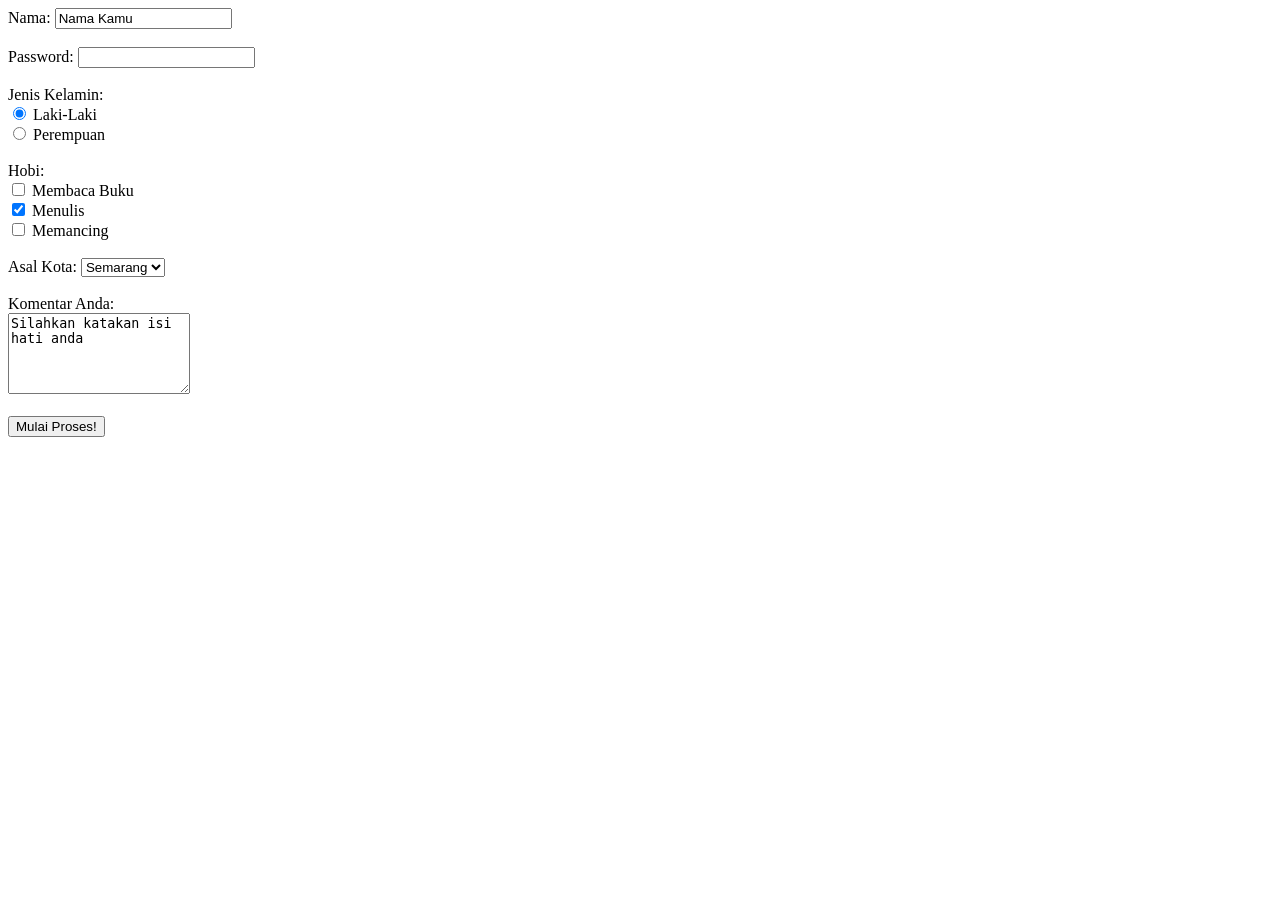
<file: formulir.html>
<!DOCTYPE html>
<html>
<head>
    <title>Belajar Membuat Form</title>
</head>
<body>

<form action="formulir.html" method="get">

    Nama: 
    <input type="text" name="nama" value="Nama Kamu" />
    <br /><br />

    Password: 
    <input type="password" name="password" />
    <br /><br />

    Jenis Kelamin:
    <br />
    
    <input type="radio" name="jenis_kelamin" value="laki-laki" checked />
    Laki-Laki
    <br />

    <input type="radio" name="jenis_kelamin" value="perempuan" />
    Perempuan
    <br /><br />

    Hobi:
    <br />
    <input type="checkbox" name="hobi_baca" /> Membaca Buku <br />
    <input type="checkbox" name="hobi_nulis" checked /> Menulis <br />
    <input type="checkbox" name="hobi_mancing" /> Memancing
    <br /><br />

    Asal Kota:
    <select name="asal_kota">
        <option value="Jakarta">Jakarta</option>
        <option value="Bandung">Bandung</option>
        <option value="Semarang" selected>Semarang</option>
    </select>
    <br /><br />

    Komentar Anda:
    <br />
    <textarea name="komentar" rows="5" cols="20">
Silahkan katakan isi hati anda
    </textarea>
    <br /><br />

    <input type="submit" value="Mulai Proses!" />

</form>

</body>
</html>
</file>
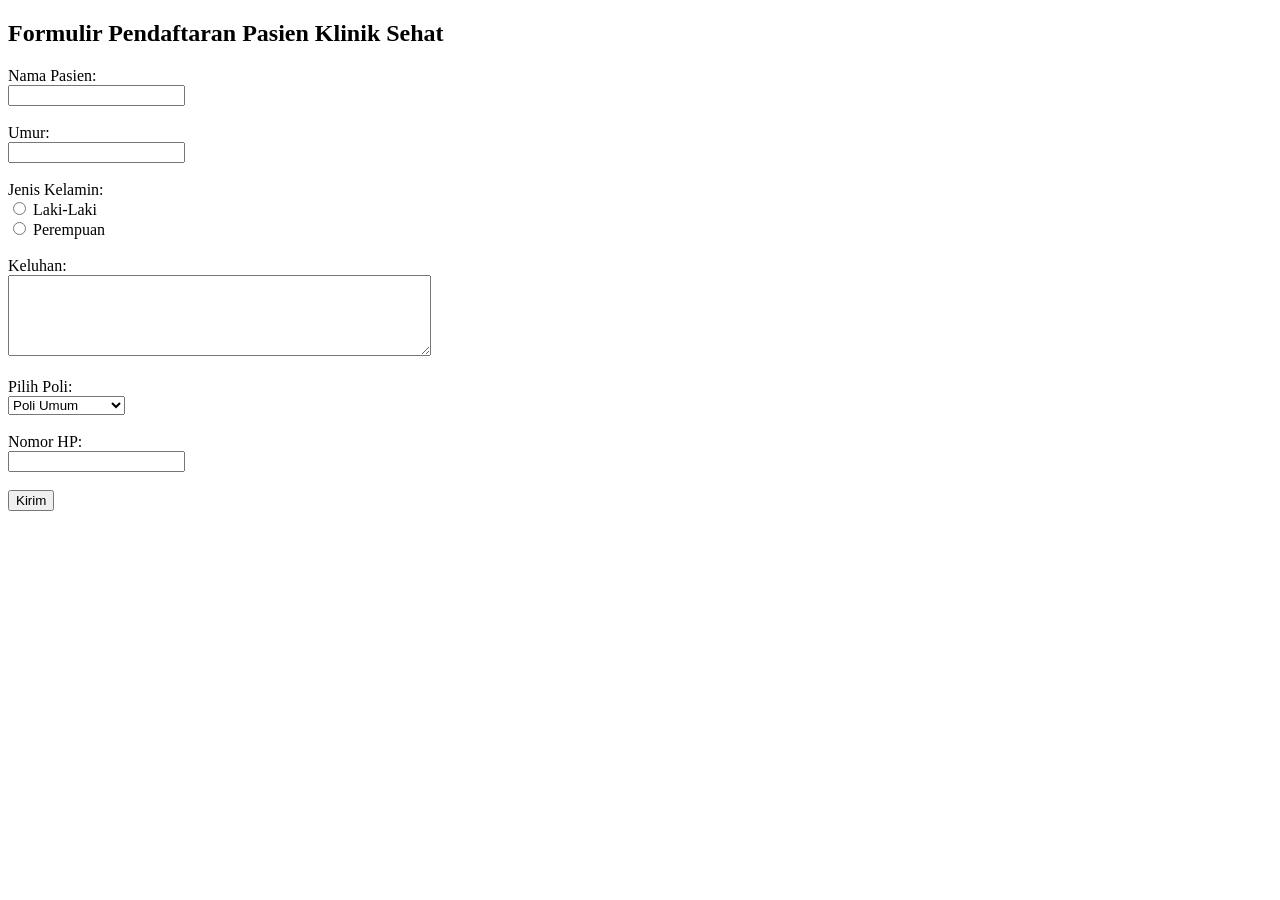
<file: Formulir_kliniksehat.html>
<!DOCTYPE html>
<html>
<head>
    <title>Formulir Klinik Sehat</title>
</head>
<body>

<h2>Formulir Pendaftaran Pasien Klinik Sehat</h2>

<form action="#" method="post">

    <label>Nama Pasien:</label><br>
    <input type="text" name="nama"><br><br>

    <label>Umur:</label><br>
    <input type="number" name="umur"><br><br>

    <label>Jenis Kelamin:</label><br>
    <input type="radio" name="jk" value="laki-laki"> Laki-Laki<br>
    <input type="radio" name="jk" value="perempuan"> Perempuan<br><br>

    <label>Keluhan:</label><br>
    <textarea name="keluhan" rows="5" cols="50"></textarea><br><br>

    <label>Pilih Poli:</label><br>
    <select name="poli">
        <option value="umum">Poli Umum</option>
        <option value="gigi">Poli Gigi</option>
        <option value="anak">Poli Anak</option>
        <option value="kandungan">Poli Kandungan</option>
    </select>
    <br><br>

    <label>Nomor HP:</label><br>
    <input type="text" name="no_hp"><br><br>

    <input type="submit" value="Kirim">

</form>

</body>
</html>
</file>
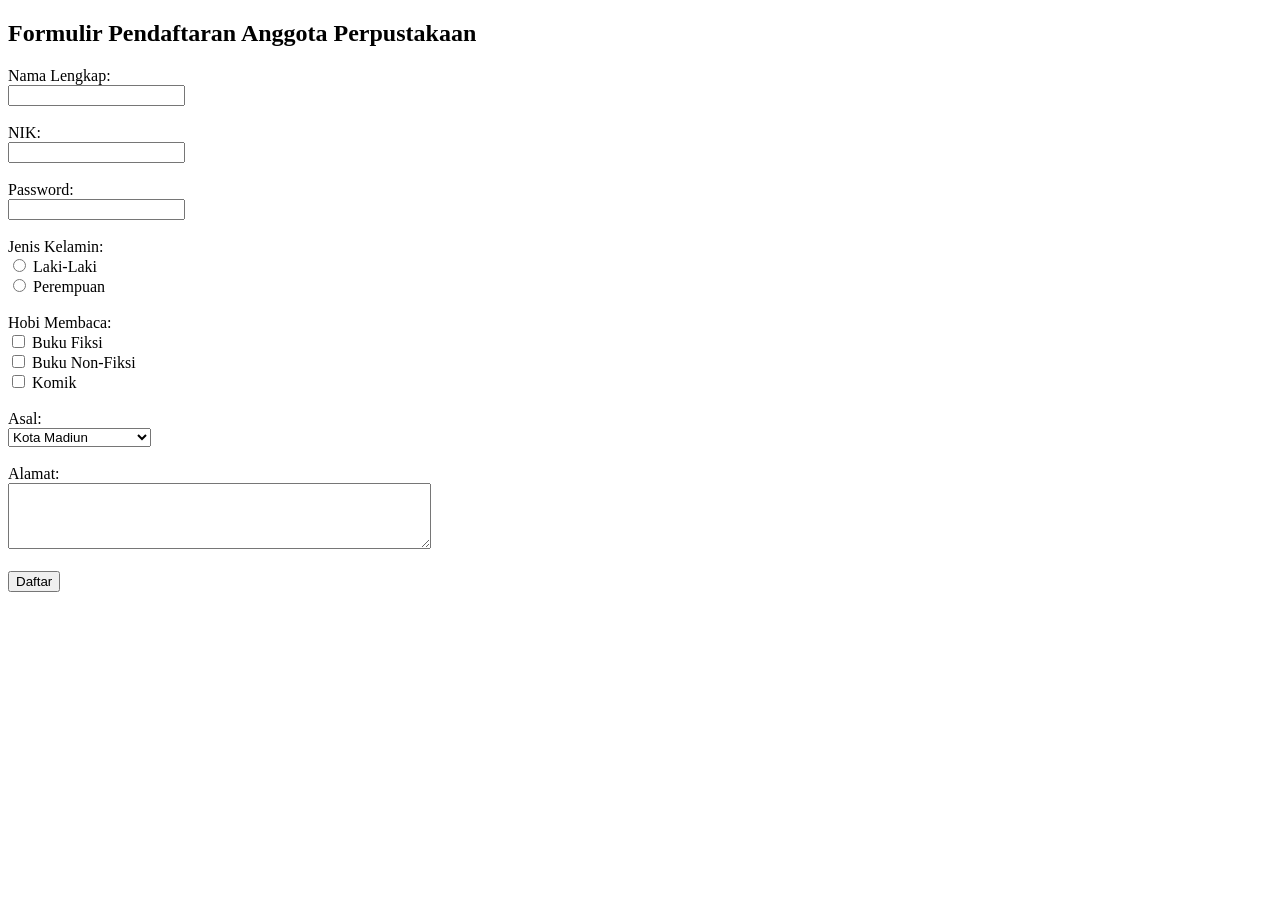
<file: Formulir_Perpuskotamadiun.html>
<!DOCTYPE html>
<html>
<head>
    <title>Formulir Perpustakaan Kota Madiun</title>
</head>
<body>
    
<h2>Formulir Pendaftaran Anggota Perpustakaan</h2>

<form action="#" method="post">

    <label>Nama Lengkap:</label><br>
    <input type="text" name="nama"><br><br>

    <label>NIK:</label><br>
    <input type="text" name="nik"><br><br>

    <label>Password:</label><br>
    <input type="password" name="password"><br><br>

    <label>Jenis Kelamin:</label><br>
    <input type="radio" name="jk" value="laki-laki"> Laki-Laki<br>
    <input type="radio" name="jk" value="perempuan"> Perempuan<br><br>

    <label>Hobi Membaca:</label><br>
    <input type="checkbox" name="fiksi"> Buku Fiksi<br>
    <input type="checkbox" name="non_fiksi"> Buku Non-Fiksi<br>
    <input type="checkbox" name="komik"> Komik<br><br>

    <label>Asal:</label><br>
    <select name="asal">
        <option value="Kota Madiun">Kota Madiun</option>
        <option value="Kabupaten Madiun">Kabupaten Madiun</option>
        <option value="Kota Ngawi">Kota Ngawi</option>
        <option value="Kabupaten Ngawi">Kabupaten Ngawi</option>
        <option value="Kota Magetan">Kota Magetan</option>
        <option value="Kabupaten Magetan">Kabupaten Magetan</option>
    </select>
    <br><br>

    <label>Alamat:</label><br>
    <textarea name="alamat" rows="4" cols="50"></textarea><br><br>

    <input type="submit" value="Daftar">

</form>

</body>
</html>
</file>
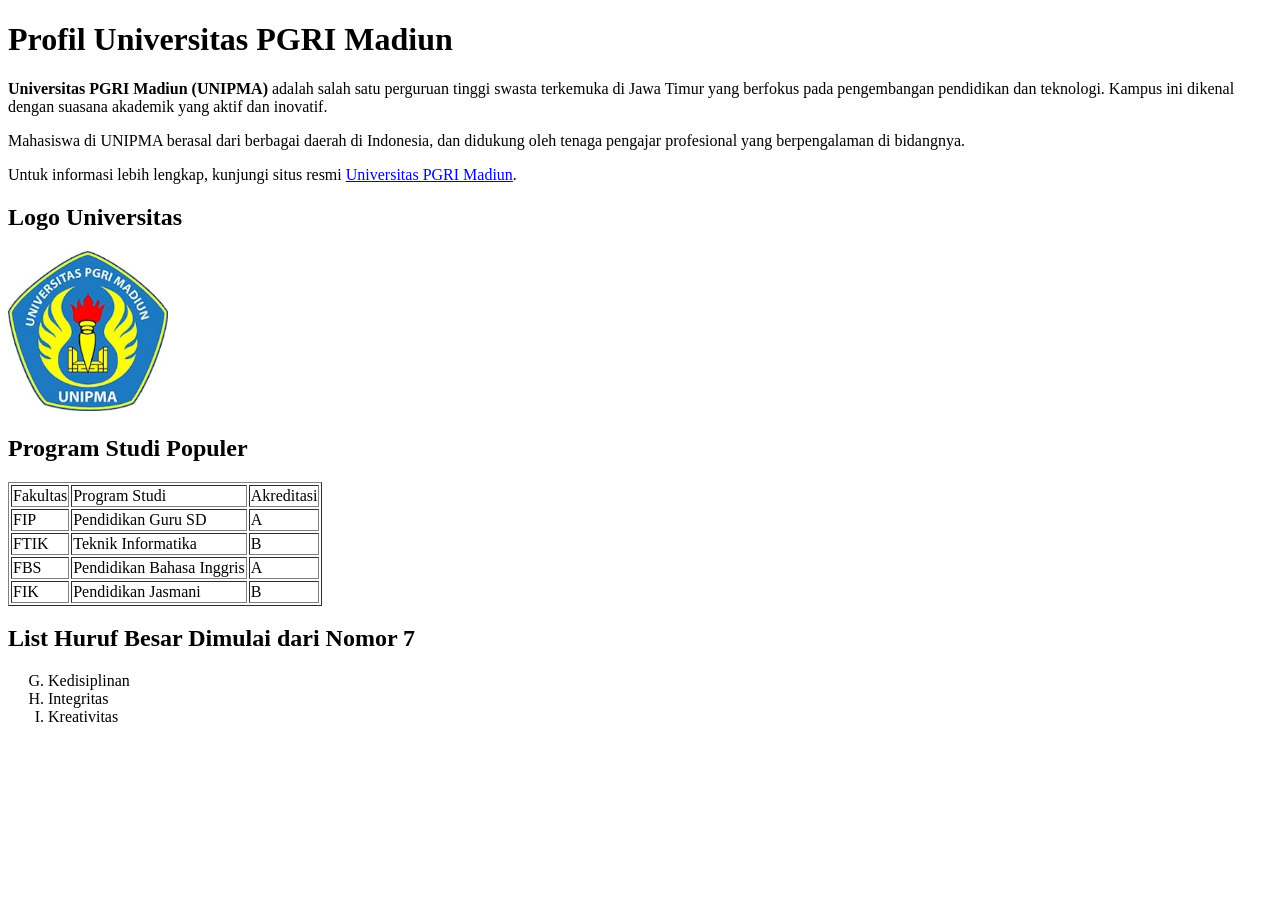
<file: SoalA/tugas_a.html>
<!DOCTYPE html>
<html>
<head>
  <title>Universitas PGRI Madiun</title>
</head>
<body>
  <h1><b>Profil Universitas PGRI Madiun</b></h1>

  <p><b>Universitas PGRI Madiun (UNIPMA)</b> adalah salah satu perguruan tinggi swasta terkemuka di Jawa Timur yang berfokus pada pengembangan pendidikan dan teknologi. Kampus ini dikenal dengan suasana akademik yang aktif dan inovatif.</p>

  <p>Mahasiswa di UNIPMA berasal dari berbagai daerah di Indonesia, dan didukung oleh tenaga pengajar profesional yang berpengalaman di bidangnya.</p>

  <p>Untuk informasi lebih lengkap, kunjungi situs resmi 
  <a href="https://www.unipma.ac.id" target="_blank">Universitas PGRI Madiun</a>.</p>

  <h2>Logo Universitas</h2>
  <img src="../image/logo-ikip.jpg" alt="logo unipma " height="160" />

  <h2>Program Studi Populer</h2>
  <table border="1">
    <tr>
      <td>Fakultas</td>
      <td>Program Studi</td>
      <td>Akreditasi</td>
    </tr>
    <tr>
      <td>FIP</td>
      <td>Pendidikan Guru SD</td>
      <td>A</td>
    </tr>
    <tr>
      <td>FTIK</td>
      <td>Teknik Informatika</td>
      <td>B</td>
    </tr>
    <tr>
      <td>FBS</td>
      <td>Pendidikan Bahasa Inggris</td>
      <td>A</td>
    </tr>
    <tr>
      <td>FIK</td>
      <td>Pendidikan Jasmani</td>
      <td>B</td>
    </tr>
  </table>

  <h2>List Huruf Besar Dimulai dari Nomor 7</h2>
  <ol type="A" start="7">
    <li>Kedisiplinan</li>
    <li>Integritas</li>
    <li>Kreativitas</li>
  </ol>
</body>
</html>
</file>
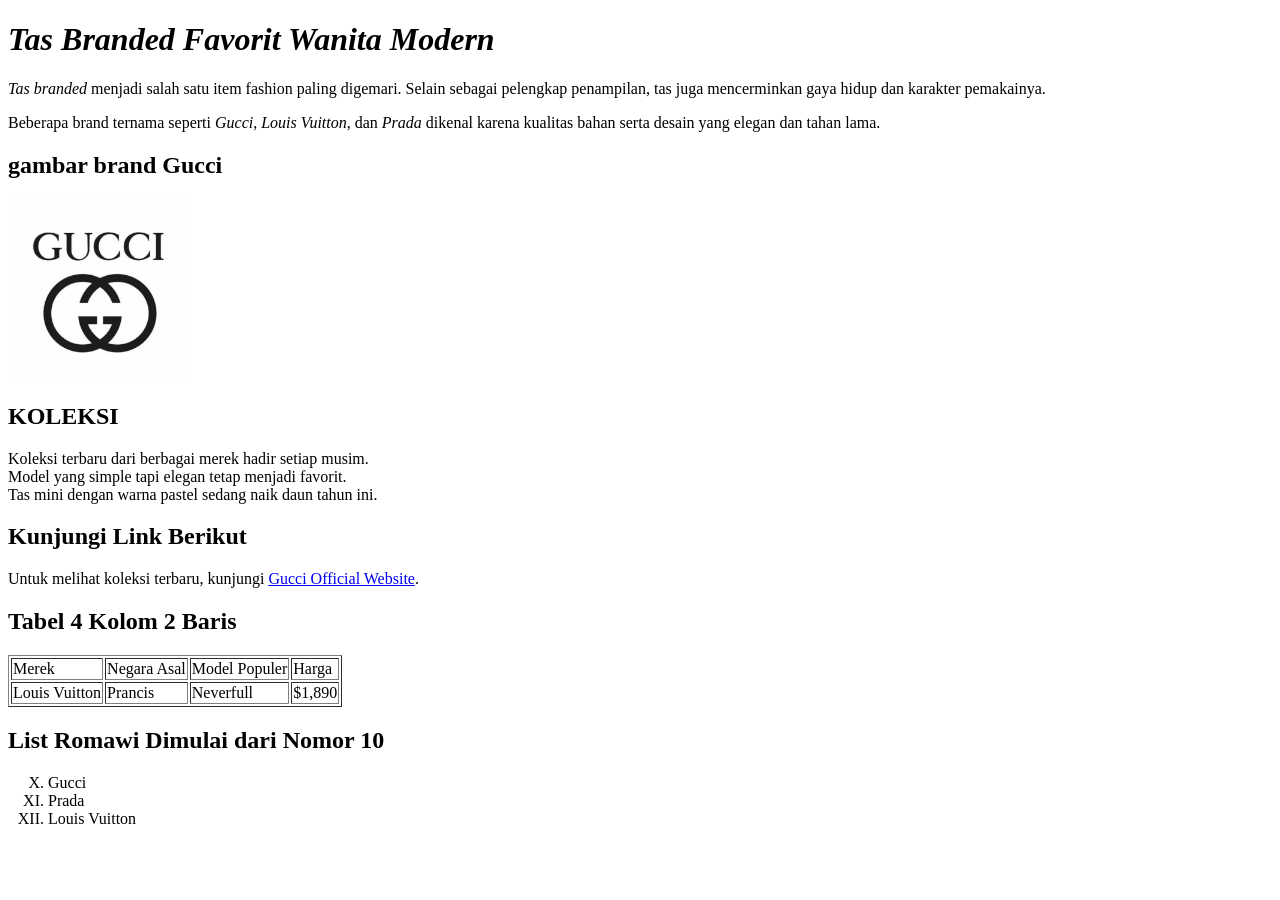
<file: SoalB/tugas_b.html>
<!DOCTYPE html>
<html>
<head>
  <title>Tas Branded dan Fashion</title>
</head>
<body>
  <h1><i>Tas Branded Favorit Wanita Modern</i></h1>

  <p><i>Tas branded</i> menjadi salah satu item fashion paling digemari. Selain sebagai pelengkap penampilan, tas juga mencerminkan gaya hidup dan karakter pemakainya.</p>

  <p>Beberapa brand ternama seperti <i>Gucci</i>, <i>Louis Vuitton</i>, dan <i>Prada</i> dikenal karena kualitas bahan serta desain yang elegan dan tahan lama.</p>

  <h2>gambar brand Gucci</h2>
  <img src="../image/logo-gucci.webp" alt="Tas Gucci" height="180" />

  <h2>KOLEKSI</h2>
  Koleksi terbaru dari berbagai merek hadir setiap musim.<br>
  Model yang simple tapi elegan tetap menjadi favorit.<br>
  Tas mini dengan warna pastel sedang naik daun tahun ini.

  <h2>Kunjungi Link Berikut</h2>
  <p>Untuk melihat koleksi terbaru, kunjungi 
  <a href="https://www.gucci.com">Gucci Official Website</a>.</p>

  <h2>Tabel 4 Kolom 2 Baris</h2>
  <table border="1">
    <tr>
      <td>Merek</td>
      <td>Negara Asal</td>
      <td>Model Populer</td>
      <td>Harga</td>
    </tr>
    <tr>
      <td>Louis Vuitton</td>
      <td>Prancis</td>
      <td>Neverfull</td>
      <td>$1,890</td>
    </tr>
  </table>

  <h2>List Romawi Dimulai dari Nomor 10</h2>
  <ol type="I" start="10">
    <li>Gucci</li>
    <li>Prada</li>
    <li>Louis Vuitton</li>
  </ol>
</body>
</html>
</file>
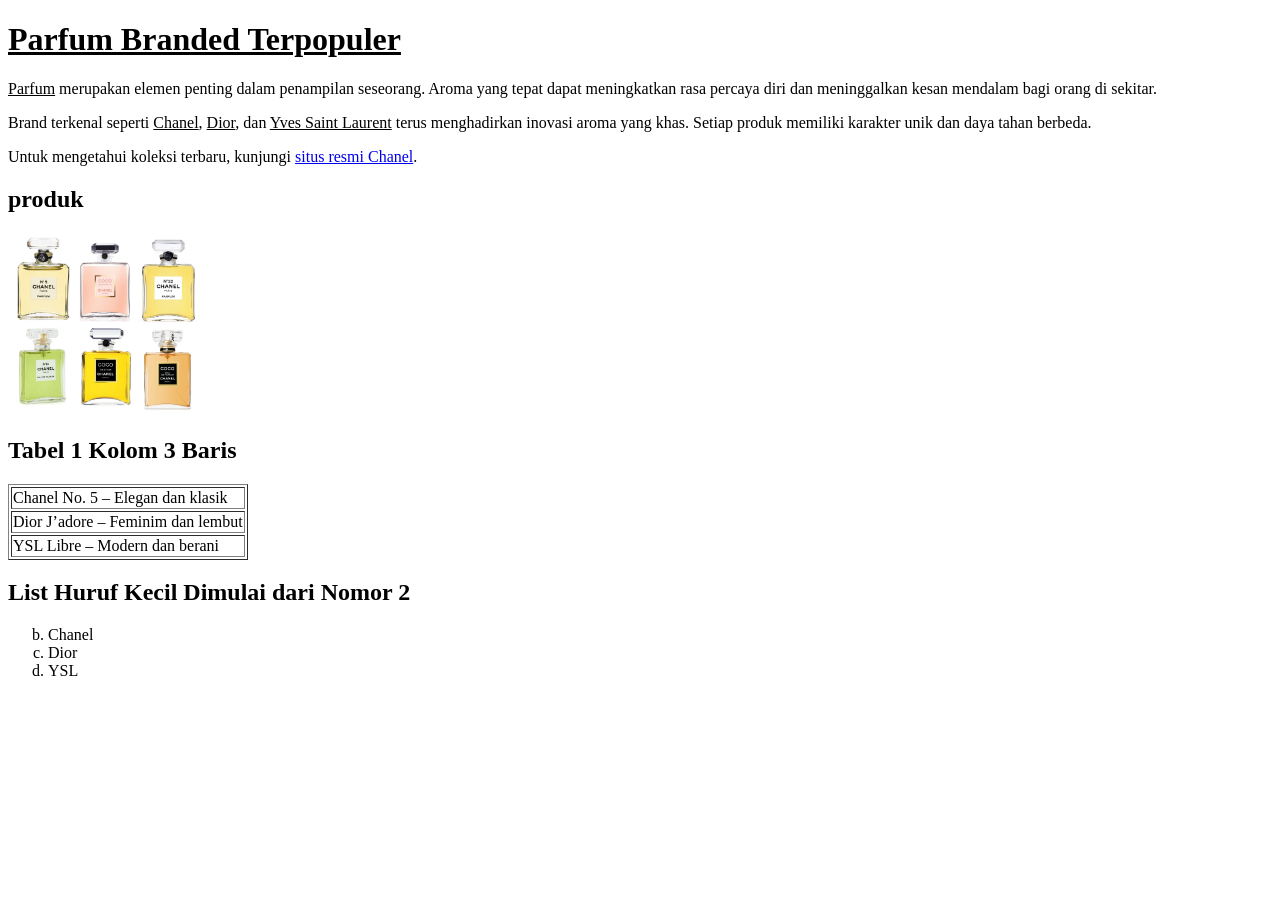
<file: SoalC/tugas_c.html>
<!DOCTYPE html>
<html>
<head>
  <title>Parfum Branded Eksklusif</title>
</head>
<body>
  <h1><u>Parfum Branded Terpopuler</u></h1>

  <p><u>Parfum</u> merupakan elemen penting dalam penampilan seseorang. Aroma yang tepat dapat meningkatkan rasa percaya diri dan meninggalkan kesan mendalam bagi orang di sekitar.</p>

  <p>Brand terkenal seperti <u>Chanel</u>, <u>Dior</u>, dan <u>Yves Saint Laurent</u> terus menghadirkan inovasi aroma yang khas. Setiap produk memiliki karakter unik dan daya tahan berbeda.</p>

  <p>Untuk mengetahui koleksi terbaru, kunjungi 
  <a href="https://www.chanel.com" target="_blank">situs resmi Chanel</a>.
  </p>

  <h2>produk</h2>
  <img src="../image/produkparfum.webp" alt="Parfum Chanel" height="180" />

  <h2>Tabel 1 Kolom 3 Baris</h2>
  <table border="1">
    <tr><td>Chanel No. 5 – Elegan dan klasik</td></tr>
    <tr><td>Dior J’adore – Feminim dan lembut</td></tr>
    <tr><td>YSL Libre – Modern dan berani</td></tr>
  </table>

  <h2>List Huruf Kecil Dimulai dari Nomor 2</h2>
  <ol type="a" start="2">
    <li>Chanel</li>
    <li>Dior</li>
    <li>YSL</li>
  </ol>
</body>
</html>
</file>
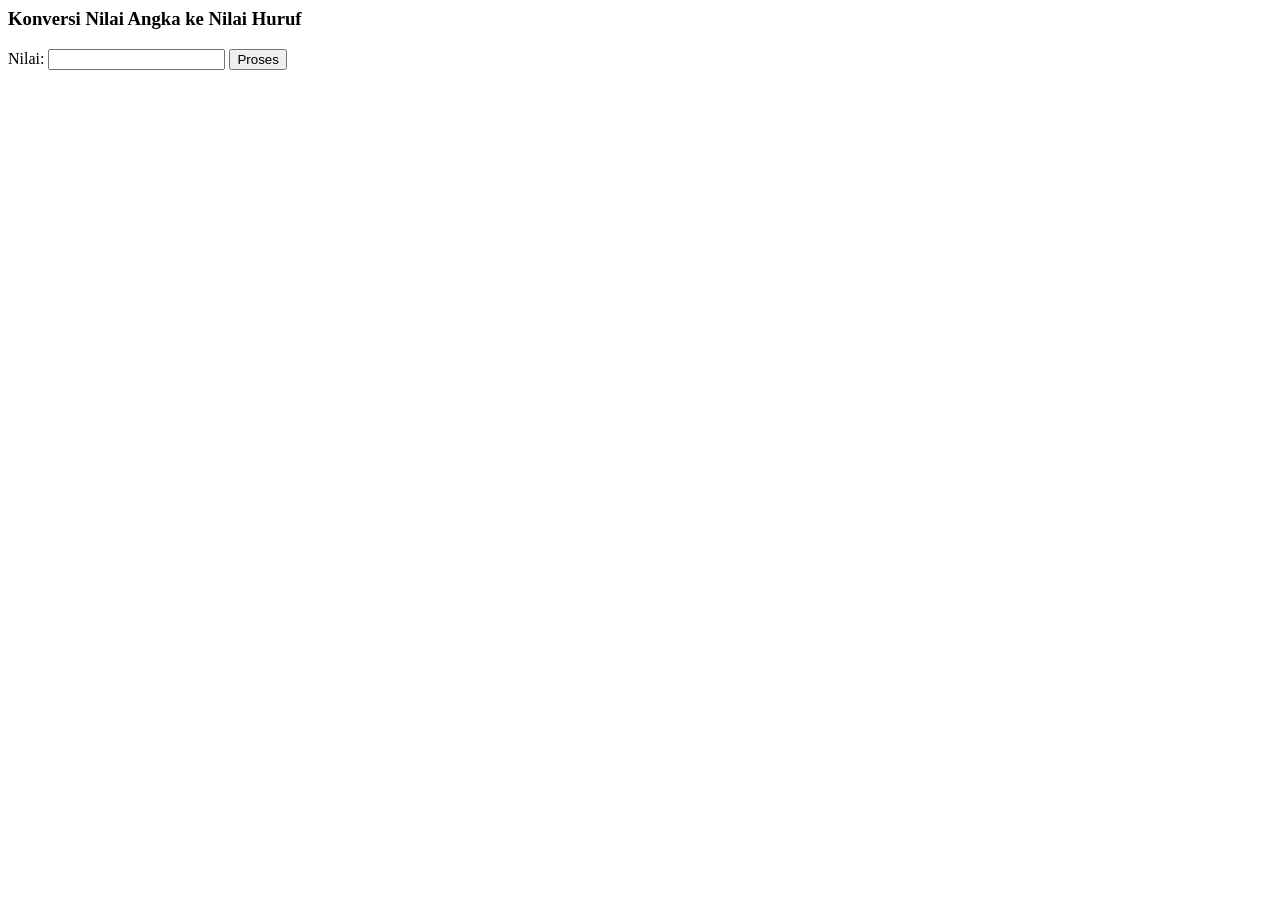
<file: Tugas_soal1/konversi.html>
<html>
<body>

<h3>Konversi Nilai Angka ke Nilai Huruf</h3>

Nilai: <input type="number" id="nilai">
<button onclick="konversi()">Proses</button>

<p id="hasil"></p>

<script>
function konversi() {

    var nilai = Number(document.getElementById("nilai").value);
    var huruf = "";

    if (nilai >= 0 && nilai <= 40) {
        huruf = "E";
    }
    else if (nilai >= 41 && nilai <= 55) {
        huruf = "D";
    }
    else if (nilai >= 56 && nilai <= 60) {
        huruf = "C";
    }
    else if (nilai >= 61 && nilai <= 65) {
        huruf = "BC";
    }
    else if (nilai >= 66 && nilai <= 70) {
        huruf = "B";
    }
    else if (nilai >= 71 && nilai <= 80) {
        huruf = "AB";
    }
    else if (nilai >= 81 && nilai <= 100) {
        huruf = "A";
    }
    else {
        huruf = "Nilai tidak valid";
    }

    document.getElementById("hasil").innerHTML = "Nilai huruf: " + huruf;
}
</script>

</body>
</html>
</file>
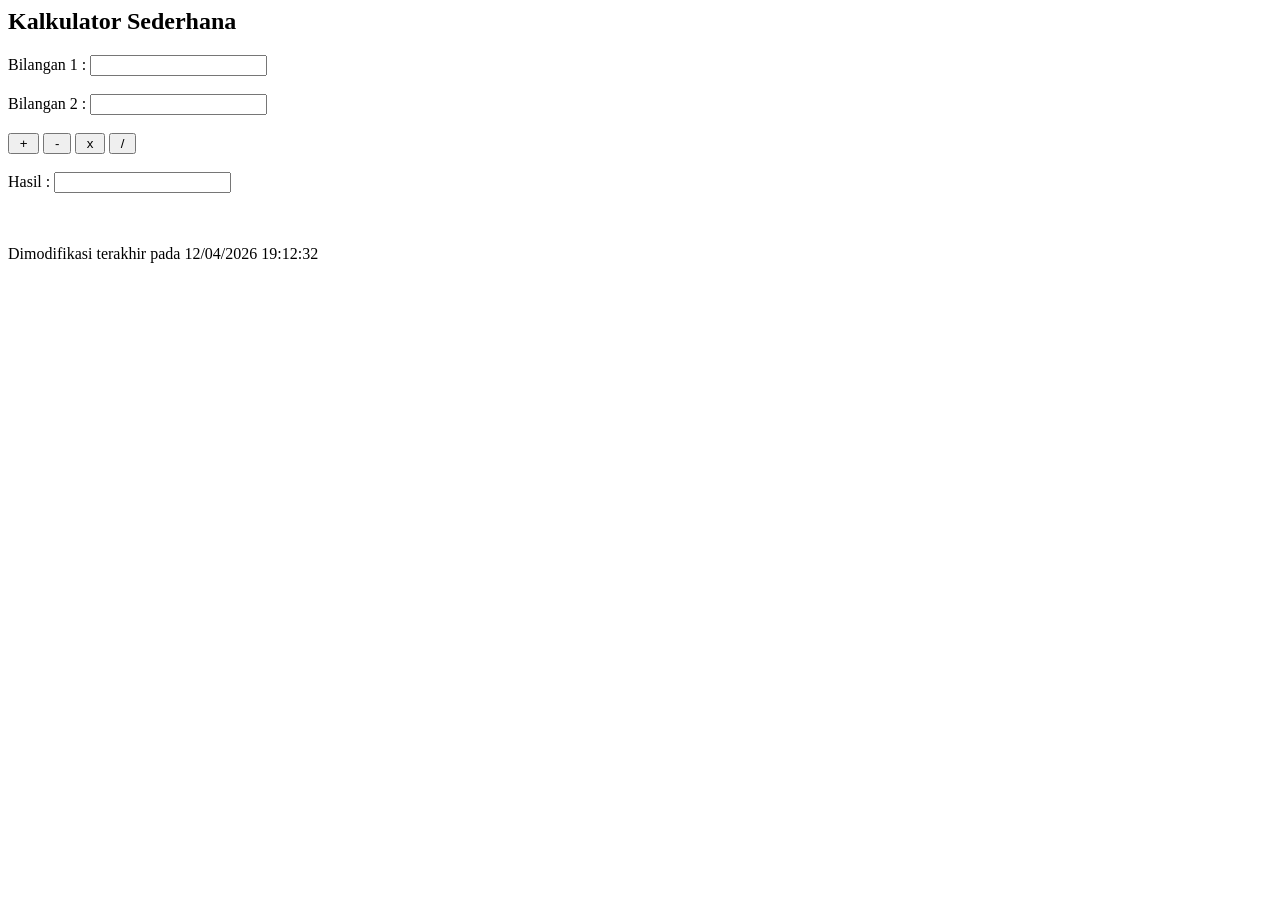
<file: Tugas_soal2/kalkulator.html>
<html>
<head>
    <title>Kalkulator Sederhana</title>

    <script language="JavaScript">
        function tambah() {
            var a = parseFloat(document.kalkulator.bil1.value);
            var b = parseFloat(document.kalkulator.bil2.value);
            document.kalkulator.hasil.value = a + b;
        }

        function kurang() {
            var a = parseFloat(document.kalkulator.bil1.value);
            var b = parseFloat(document.kalkulator.bil2.value);
            document.kalkulator.hasil.value = a - b;
        }

        function kali() {
            var a = parseFloat(document.kalkulator.bil1.value);
            var b = parseFloat(document.kalkulator.bil2.value);
            document.kalkulator.hasil.value = a * b;
        }

        function bagi() {
            var a = parseFloat(document.kalkulator.bil1.value);
            var b = parseFloat(document.kalkulator.bil2.value);
            document.kalkulator.hasil.value = a / b;
        }
    </script>

</head>

<body>
    <h2>Kalkulator Sederhana</h2>

    <form name="kalkulator">
        Bilangan 1 : <input type="text" name="bil1"><br><br>
        Bilangan 2 : <input type="text" name="bil2"><br><br>

        <input type="button" value=" + " onclick="tambah()">
        <input type="button" value=" - " onclick="kurang()">
        <input type="button" value=" x " onclick="kali()">
        <input type="button" value=" / " onclick="bagi()"><br><br>

        Hasil : <input type="text" name="hasil">
    </form>

    <br><br>
    <SCRIPT LANGUAGE="JavaScript">
    document.write("Dimodifikasi terakhir pada " + document.lastModified);
    </SCRIPT>

</body>
</html>
</file>
